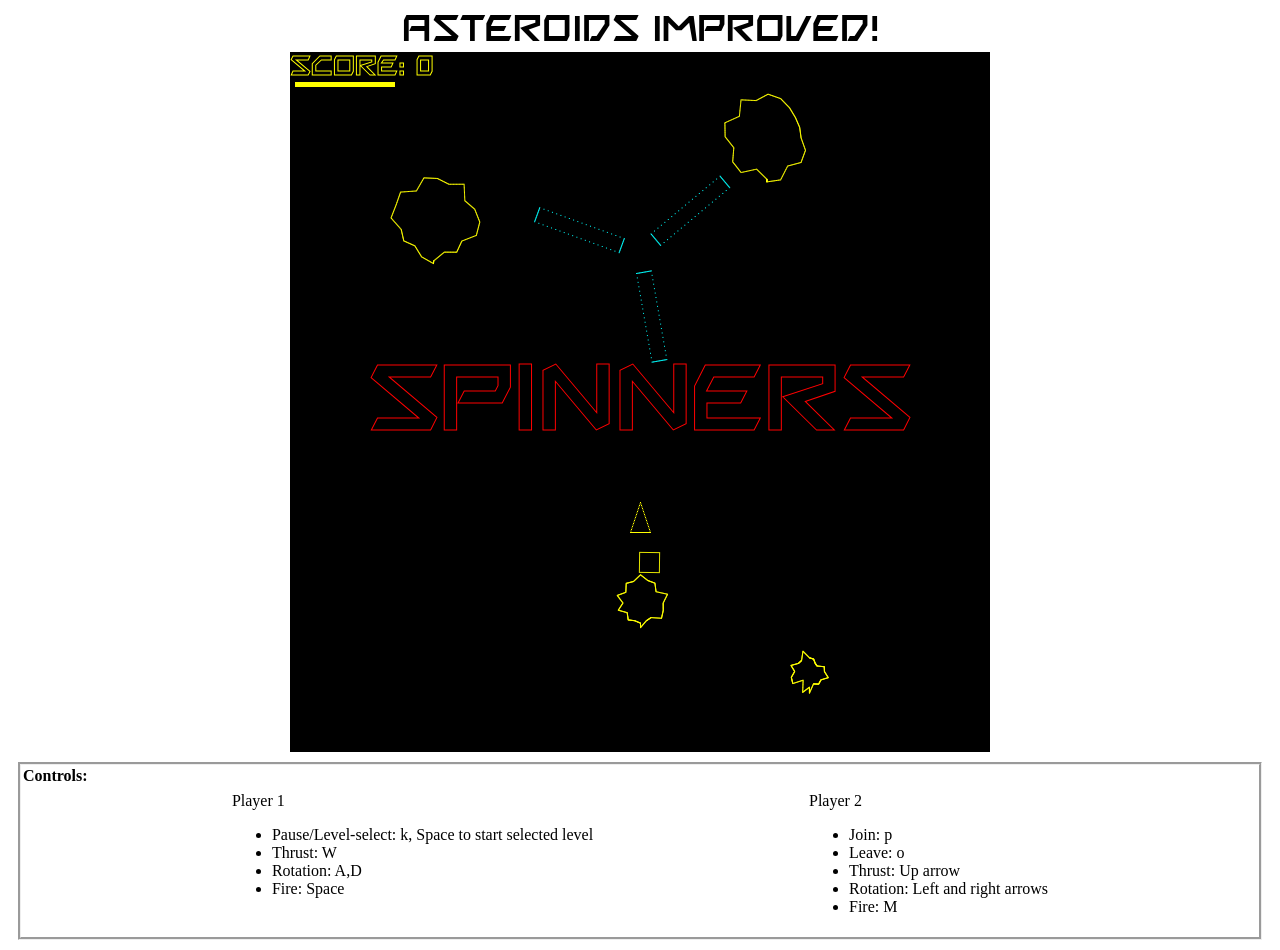
<file: index.html>
<html>
	<head>
		<title>Asteroids Improved</title>
		<link rel = "stylesheet" type = "text/css" href = "styles/customfonts.css">
	</head>

	<body>
		<div style="display: flex; justify-content: center;">
			<div class="font3">
				Asteroids Improved!
			</div>		
		</div>

		<div style="display: flex; justify-content: center;">
			<div>
				<canvas id="canvas" width="700" height="700"></canvas>
			</div>			
		</div>
		
		<script src="main.js" type="module"></script>

		<div style="border-style: groove; margin: 10px; ">
			<div>
				<div style="margin: 2px; "><b>Controls:</b></div>
				<div>
					<div style="display: flex; flex-flow: row; justify-content: space-evenly;">
						<div class="small-margin">
							<div>
								Player 1
							</div>
							<ul>
								<li>Pause/Level-select: k, Space to start selected level</li>
								<li>Thrust: W</li>
								<li>Rotation: A,D</li>
								<li>Fire: Space</li>
							</ul>							
						</div>

						<div class="small-margin">
							<div>
								Player 2
							</div>
							<ul>
								<li>Join: p</li>
								<li>Leave: o</li>
								<li>Thrust: Up arrow</li>
								<li>Rotation: Left and right arrows</li>
								<li>Fire: M</li>
							</ul>						
						</div>
					</div>
				</div>
			</div>
		</div>
	</body>
</html>
</file>
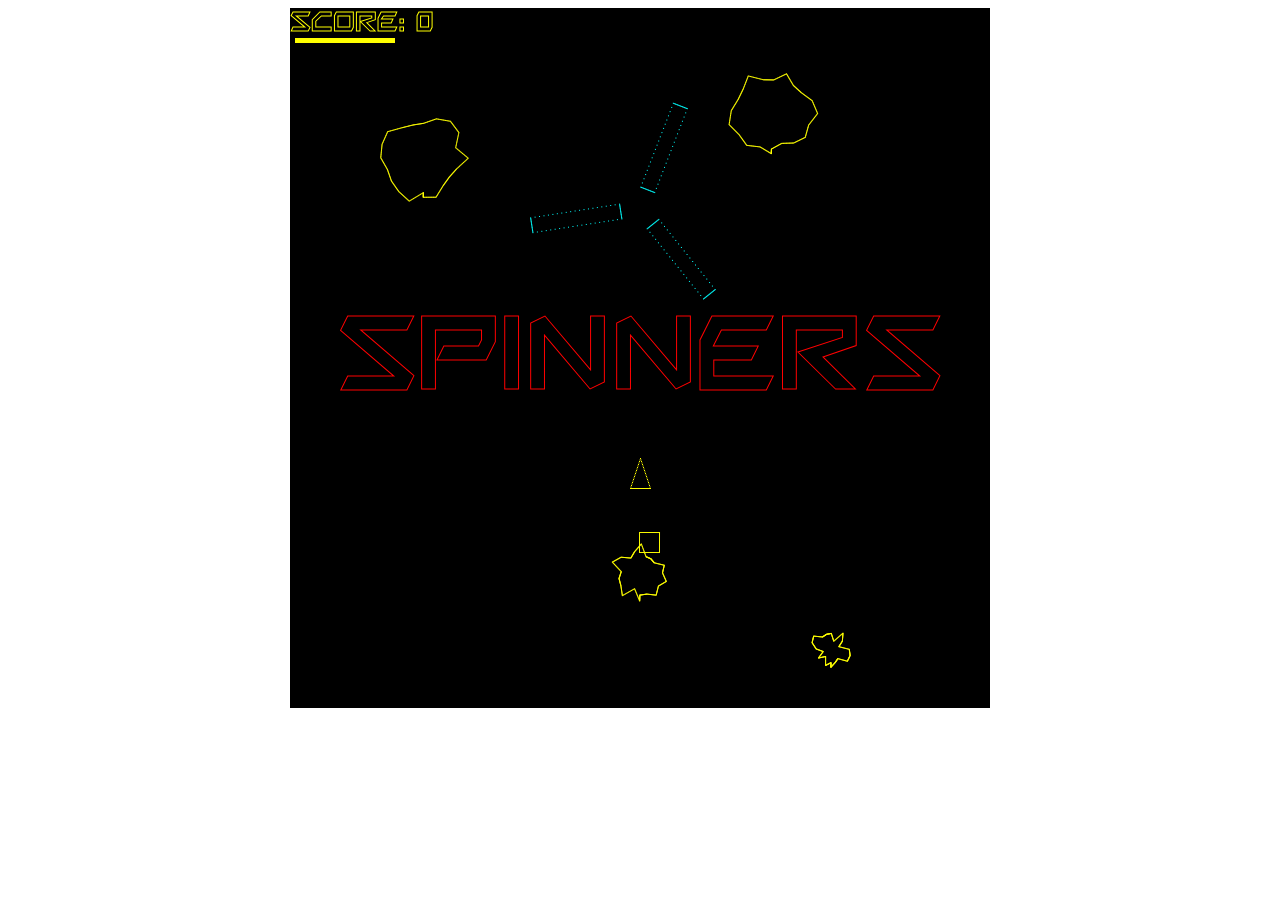
<file: game2.html>
<html>
	<head>
		<link rel = "stylesheet" type = "text/css" href = "/styles/customfonts.css">
	</head>

	<body>
		<div style="display: flex; justify-content: center;">
			<div>
				<canvas id="canvas" width="700" height="700"></canvas>
			</div>			
		</div>
		
		<script src="main.js" type="module"></script>
	</body>
</html>
</file>
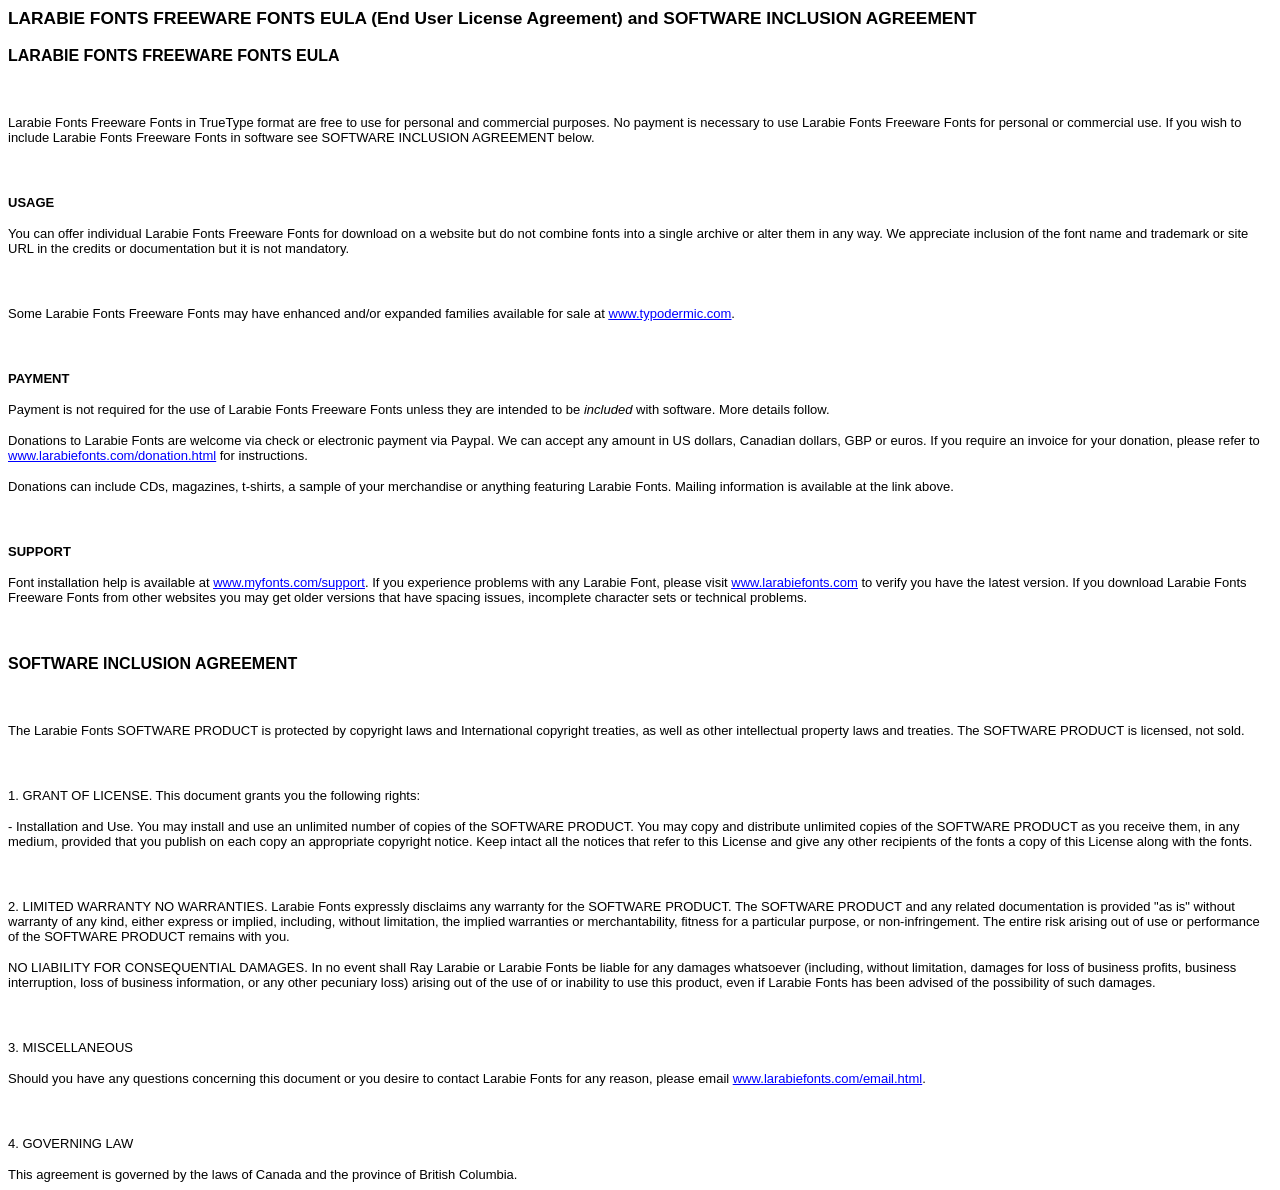
<file: fonts/biting-my-nails/read_me.html>
<!DOCTYPE HTML PUBLIC "-//W3C//DTD HTML 4.0 Transitional//EN">
<HTML>
<HEAD>
	<META HTTP-EQUIV="CONTENT-TYPE" CONTENT="text/html; charset=shift_jis">
	<TITLE>LARABIE FONTS &ldquo;README</TITLE>
	<META NAME="GENERATOR" CONTENT="StarOffice 8  (Win32)">
	<META NAME="AUTHOR" CONTENT="Rina Larabie">
	<META NAME="CREATED" CONTENT="20061130;11580000">
	<META NAME="CHANGEDBY" CONTENT="Rina Larabie">
	<META NAME="CHANGED" CONTENT="20061207;15120000">
	<STYLE>
	<!--
		@page { size: 8.5in 11in; margin-right: 1.25in; margin-top: 1in; margin-bottom: 1in }
		P { margin-bottom: 0.08in; direction: ltr; color: #000000; widows: 2; orphans: 2 }
		P.western { font-family: "Times New Roman", serif; font-size: 12pt; so-language: en-US }
		P.cjk { font-family: "Times New Roman", serif; font-size: 12pt }
		P.ctl { font-family: "Times New Roman", serif; font-size: 12pt; so-language: ar-SA }
		H3 { margin-top: 0.19in; margin-bottom: 0.19in; direction: ltr; color: #000000; widows: 2; orphans: 2; page-break-after: auto }
		H3.western { font-size: 13pt; so-language: en-US }
		H3.cjk { font-family: "Times New Roman", serif; font-size: 13pt }
		H3.ctl { font-family: "Times New Roman", serif; font-size: 13pt; so-language: ar-SA }
		A:link { color: #0000ff }
	-->
	</STYLE>
</HEAD>
<BODY LANG="en-US" TEXT="#000000" LINK="#0000ff" DIR="LTR">
<H3 CLASS="western" STYLE="margin-top: 0in"><FONT FACE="Tahoma, sans-serif">LARABIE
FONTS FREEWARE FONTS EULA (End User License Agreement) and SOFTWARE
INCLUSION AGREEMENT</FONT></H3>
<P CLASS="western" STYLE="margin-bottom: 0in"><B><FONT FACE="Tahoma, sans-serif">LARABIE
FONTS FREEWARE FONTS EULA</FONT></B></P>
<P CLASS="western" STYLE="margin-bottom: 0in"><BR>
</P>
<P CLASS="western" STYLE="margin-bottom: 0in"><FONT SIZE=2><FONT FACE="Tahoma, sans-serif">Larabie
Fonts Freeware Fonts in TrueType format are free to use for personal
and commercial purposes. No payment is necessary to use Larabie Fonts
Freeware Fonts for personal or commercial use. If you wish to include
Larabie Fonts Freeware Fonts in software see SOFTWARE INCLUSION
AGREEMENT below. </FONT></FONT>
</P>
<P CLASS="western" STYLE="margin-bottom: 0in"><BR>
</P>
<P CLASS="western" STYLE="margin-bottom: 0in"><FONT FACE="Tahoma, sans-serif"><FONT SIZE=2><B>USAGE</B></FONT></FONT></P>
<P CLASS="western" STYLE="margin-bottom: 0in"><FONT SIZE=2><FONT FACE="Tahoma, sans-serif">You
can offer individual Larabie Fonts Freeware Fonts for download on a
website but do not combine fonts into a single archive or alter them
in any way. We appreciate inclusion of the font name and trademark or
site URL in the credits or documentation but it is not mandatory. </FONT></FONT>
</P>
<P CLASS="western" STYLE="margin-bottom: 0in"><BR>
</P>
<P CLASS="western" STYLE="margin-bottom: 0in"><FONT SIZE=2><FONT FACE="Tahoma, sans-serif">Some
Larabie Fonts Freeware Fonts may have enhanced and/or expanded
families available for sale at </FONT></FONT><FONT COLOR="#0000ff"><U><A HREF="http://www.typodermic.com/"><FONT SIZE=2><FONT FACE="Tahoma, sans-serif">www.typodermic.com</FONT></FONT></A></U></FONT><FONT SIZE=2><FONT FACE="Tahoma, sans-serif">.</FONT></FONT></P>
<P CLASS="western" STYLE="margin-bottom: 0in"><BR>
</P>
<P CLASS="western" STYLE="margin-bottom: 0in"><FONT FACE="Tahoma, sans-serif"><FONT SIZE=2><B>PAYMENT</B></FONT></FONT></P>
<P CLASS="western" STYLE="margin-bottom: 0in"><FONT SIZE=2><FONT FACE="Tahoma, sans-serif">Payment
is not required for the use of Larabie Fonts Freeware Fonts unless
they are intended to be <I>included</I> with software. More details
follow.</FONT></FONT></P>
<P CLASS="western" STYLE="margin-bottom: 0in"><FONT SIZE=2><FONT FACE="Tahoma, sans-serif">Donations
to Larabie Fonts are welcome via check or electronic payment via
Paypal. We can accept any amount in US dollars, Canadian dollars, GBP
or euros. If you require an invoice for your donation, please refer
to </FONT></FONT><FONT COLOR="#0000ff"><U><A HREF="http://www.larabiefonts.com/donation.html"><FONT SIZE=2><FONT FACE="Tahoma, sans-serif">www.larabiefonts.com/donation.html</FONT></FONT></A></U></FONT><FONT SIZE=2><FONT FACE="Tahoma, sans-serif">
for instructions. </FONT></FONT>
</P>
<P CLASS="western" STYLE="margin-bottom: 0in"><FONT SIZE=2><FONT FACE="Tahoma, sans-serif">Donations
can include CDs, magazines, t-shirts, a sample of your merchandise or
anything featuring Larabie Fonts. Mailing information is available at
the link above.</FONT></FONT></P>
<P CLASS="western" STYLE="margin-bottom: 0in"><BR>
</P>
<P CLASS="western" STYLE="margin-bottom: 0in"><FONT FACE="Tahoma, sans-serif"><FONT SIZE=2><B>SUPPORT</B></FONT></FONT></P>
<P CLASS="western" STYLE="margin-bottom: 0in"><FONT SIZE=2><FONT FACE="Tahoma, sans-serif">Font
installation help is available at </FONT></FONT><FONT COLOR="#0000ff"><U><A HREF="http://www.myfonts.com/support"><FONT SIZE=2><FONT FACE="Tahoma, sans-serif">www.myfonts.com/support</FONT></FONT></A></U></FONT><FONT SIZE=2><FONT FACE="Tahoma, sans-serif">.
If you experience problems with any Larabie Font, please visit
</FONT></FONT><FONT COLOR="#0000ff"><U><A HREF="http://www.larabiefonts.com/"><FONT SIZE=2><FONT FACE="Tahoma, sans-serif">www.larabiefonts.com</FONT></FONT></A></U></FONT><FONT SIZE=2><FONT FACE="Tahoma, sans-serif">
to verify you have the latest version. If you download Larabie Fonts
Freeware Fonts from other websites you may get older versions that
have spacing issues, incomplete character sets or technical problems.
</FONT></FONT>
</P>
<P CLASS="western" STYLE="margin-bottom: 0in"><BR>
</P>
<P CLASS="western" STYLE="margin-bottom: 0in"><B><FONT FACE="Tahoma, sans-serif">SOFTWARE
INCLUSION AGREEMENT </FONT></B>
</P>
<P CLASS="western" STYLE="margin-bottom: 0in"><BR>
</P>
<P CLASS="western" STYLE="margin-bottom: 0in"><FONT SIZE=2><FONT FACE="Tahoma, sans-serif">The
Larabie Fonts SOFTWARE PRODUCT is protected by copyright laws and
International copyright treaties, as well as other intellectual
property laws and treaties. The SOFTWARE PRODUCT is licensed, not
sold.</FONT></FONT></P>
<P CLASS="western" STYLE="margin-bottom: 0in"><BR>
</P>
<P CLASS="western" STYLE="margin-bottom: 0in"><FONT SIZE=2><FONT FACE="Tahoma, sans-serif">1.
GRANT OF LICENSE. This document grants you the following rights:</FONT></FONT></P>
<P CLASS="western" STYLE="margin-bottom: 0in"><FONT FACE="Tahoma, sans-serif"><FONT SIZE=2>-
Installation and Use. You may install and use an unlimited number of
copies of the SOFTWARE PRODUCT. You may copy and distribute unlimited
copies of the SOFTWARE PRODUCT as you receive them, in any medium,
provided that you publish on each copy an appropriate copyright
notice. Keep intact all the notices that refer to this License and
give any other recipients of the fonts a copy of this License along
with the fonts.</FONT></FONT></P>
<P CLASS="western" STYLE="margin-bottom: 0in"><BR>
</P>
<P CLASS="western" STYLE="margin-bottom: 0in"><FONT SIZE=2><FONT FACE="Tahoma, sans-serif">2.
LIMITED WARRANTY NO WARRANTIES. Larabie Fonts expressly disclaims any
warranty for the SOFTWARE PRODUCT. The SOFTWARE PRODUCT and any
related documentation is provided &quot;as is&quot; without warranty
of any kind, either express or implied, including, without
limitation, the implied warranties or merchantability, fitness for a
particular purpose, or non-infringement. The entire risk arising out
of use or performance of the SOFTWARE PRODUCT remains with you.</FONT></FONT></P>
<P CLASS="western" STYLE="margin-bottom: 0in"><FONT SIZE=2><FONT FACE="Tahoma, sans-serif">NO
LIABILITY FOR CONSEQUENTIAL DAMAGES. In no event shall Ray Larabie or
Larabie Fonts be liable for any damages whatsoever (including,
without limitation, damages for loss of business profits, business
interruption, loss of business information, or any other pecuniary
loss) arising out of the use of or inability to use this product,
even if Larabie Fonts has been advised of the possibility of such
damages.</FONT></FONT></P>
<P CLASS="western" STYLE="margin-bottom: 0in"><BR>
</P>
<P CLASS="western" STYLE="margin-bottom: 0in"><FONT FACE="Tahoma, sans-serif"><FONT SIZE=2>3.
MISCELLANEOUS</FONT></FONT></P>
<P CLASS="western" STYLE="margin-bottom: 0in"><FONT SIZE=2><FONT FACE="Tahoma, sans-serif">Should
you have any questions concerning this document or you desire to
contact Larabie Fonts for any reason, please email
</FONT></FONT><FONT COLOR="#0000ff"><U><A HREF="http://www.larabiefonts.com/email.html"><FONT SIZE=2><FONT FACE="Tahoma, sans-serif">www.larabiefonts.com/email.html</FONT></FONT></A></U></FONT><FONT SIZE=2><FONT FACE="Tahoma, sans-serif">.</FONT></FONT></P>
<P CLASS="western" STYLE="margin-bottom: 0in"><BR>
</P>
<P CLASS="western" STYLE="margin-bottom: 0in"><FONT SIZE=2><FONT FACE="Tahoma, sans-serif">4.
GOVERNING LAW</FONT></FONT></P>
<P CLASS="western" STYLE="margin-bottom: 0in"><FONT FACE="Tahoma, sans-serif"><FONT SIZE=2>This
agreement is governed by the laws of Canada and the province of
British Columbia.</FONT></FONT></P>
</BODY>
</HTML>
</file>
<file: styles/customfonts.css>
@font-face {
    font-family: 'biting';
    src: local('CustomFont2Name'),
        url('../fonts/biting-my-nails/BITING.TTF') ;
}

@font-face {
    font-family: 'moonhouse';
    src: local('moonhouse'),
        url('../fonts/moonhouse-font/Moonhouse-yE5M.ttf') ;
}

@font-face {
    font-family: 'screamingNeon';
    src: local('screamingNeon'),
        url('../fonts/screaming-neon-font/ScreamingNeon-x33J0.ttf') ;
}

@font-face {
    font-family: 'timer';
    src: local('timer'),
        url('../fonts/cursed-timer-ulil-font/CursedTimerUlil-Aznm.ttf') ;
}

.small-margin{
    margin: 5px;
}

.font3{
	font-family: biting;
	font-size: 40px;
}

.font-Moonhouse{
    font-family: moonhouse;
	font-size: 24px;
}
</file>
